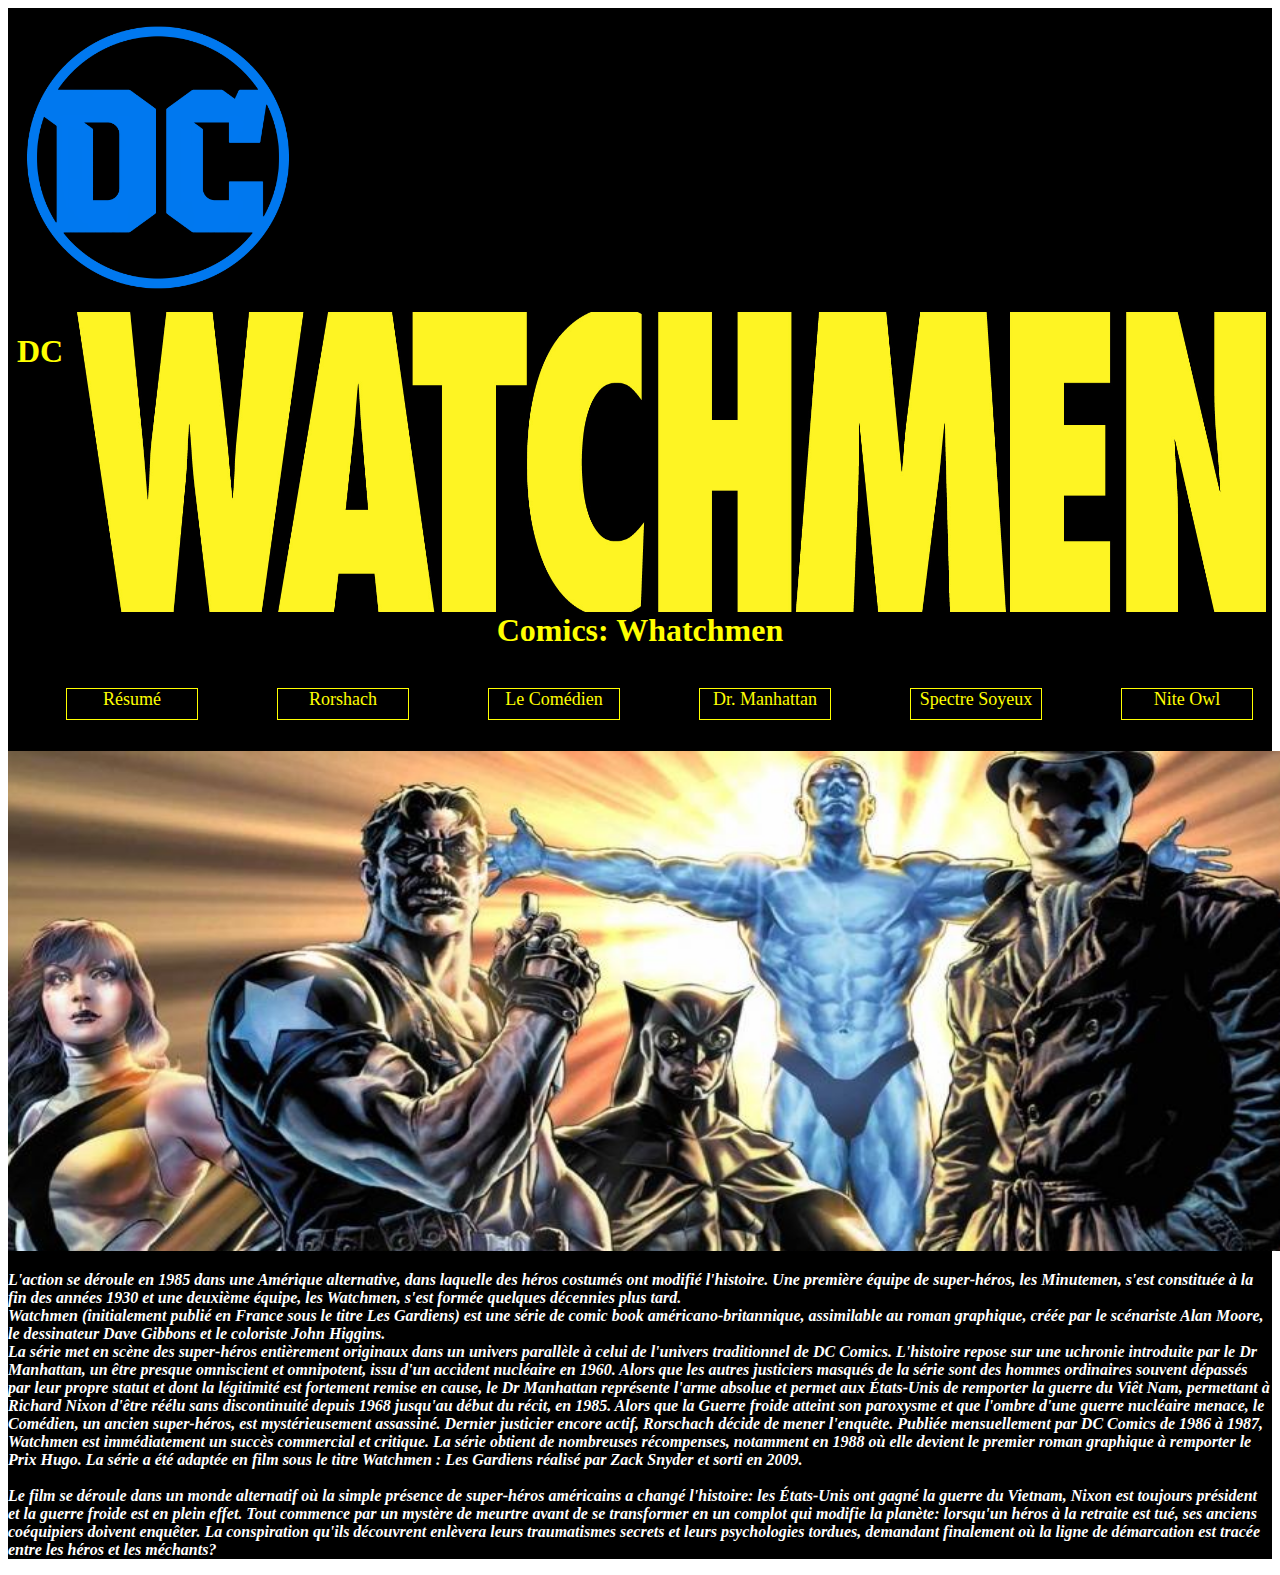
<file: index.html>
<!DOCTYPE html>
  <html lang="fr">
  <head>
    <meta charset="utf-8">
    <title>DC Comics</title>
  </head>
    <body>
    <link rel="stylesheet" href="style.css">
    <div class="corps">
      <header>
        <img src="DC_Comics_logo.png" width="300" height="300">
        <img src="Watchmen_Film_Logo.png" width="1200" height="300"style="float:right;">
        <h1 align="center">DC Comics: Whatchmen</h1>
      </header>

      <main>
        <nav>
        <table>
          <tr>
          <td><center><a href="index.html" class="lien">Résumé </a>	</center></td>
          <td><center><a href="rorshach.html" class="lien">Rorshach </a>	</center></td>
          <td><center><a href="lecomedien.html" class="lien">Le Comédien </a>	</center></td>
          <td><center><a href="drmanhattan.html" class="lien">Dr. Manhattan </a>	</center></td>
          <td><center><a href="spectresoyeux.html" class="lien">Spectre Soyeux </a>	</center></td>
          <td><center><a href="niteowl.html" class="lien">Nite Owl </a>	</center></td>
          <td><center><a href="ozymandias.html" class="lien">Ozymandias </a>	</center></td>
          </tr>
        </table>
        <br>
        <img src="watchmen.jpg" width="1500" height="500">
        <p><strong><em>
          L'action se déroule en 1985 dans une Amérique alternative, dans laquelle des héros costumés ont modifié l'histoire. Une première équipe de super-héros, les Minutemen, s'est constituée à la fin des années 1930 et une deuxième équipe, les Watchmen, s'est formée quelques décennies plus tard.<br>Watchmen (initialement publié en France sous le titre Les Gardiens) est une série de comic book américano-britannique, assimilable au roman graphique, créée par le scénariste Alan Moore, le dessinateur Dave Gibbons et le coloriste John Higgins.<br>
          La série met en scène des super-héros entièrement originaux dans un univers parallèle à celui de l'univers traditionnel de DC Comics. L'histoire repose sur une uchronie introduite par le Dr Manhattan, un être presque omniscient et omnipotent, issu d'un accident nucléaire en 1960. Alors que les autres justiciers masqués de la série sont des hommes ordinaires souvent dépassés par leur propre statut et dont la légitimité est fortement remise en cause, le Dr Manhattan représente l'arme absolue et permet aux États-Unis de remporter la guerre du Viêt Nam, permettant à Richard Nixon d'être réélu sans discontinuité depuis 1968 jusqu'au début du récit, en 1985. Alors que la Guerre froide atteint son paroxysme et que l'ombre d'une guerre nucléaire menace, le Comédien, un ancien super-héros, est mystérieusement assassiné. Dernier justicier encore actif, Rorschach décide de mener l'enquête.
          Publiée mensuellement par DC Comics de 1986 à 1987, Watchmen est immédiatement un succès commercial et critique. La série obtient de nombreuses récompenses, notamment en 1988 où elle devient le premier roman graphique à remporter le Prix Hugo.
          La série a été adaptée en film sous le titre Watchmen : Les Gardiens réalisé par Zack Snyder et sorti en 2009.<br><br>
          Le film se déroule dans un monde alternatif où la simple présence de super-héros américains a changé l'histoire: les États-Unis ont gagné la guerre du Vietnam, Nixon est toujours président et la guerre froide est en plein effet. 
          Tout commence par un mystère de meurtre avant de se transformer en un complot qui modifie la planète: lorsqu'un héros à la retraite est tué, ses anciens coéquipiers doivent enquêter. La conspiration qu'ils découvrent enlèvera leurs traumatismes secrets et leurs psychologies tordues, demandant finalement où la ligne de démarcation est tracée entre les héros et les méchants?
        </em></strong></p>


        </nav>
      </main>

      <footer>
        
      </footer>
      </div>
    </body>

</html>
</file>
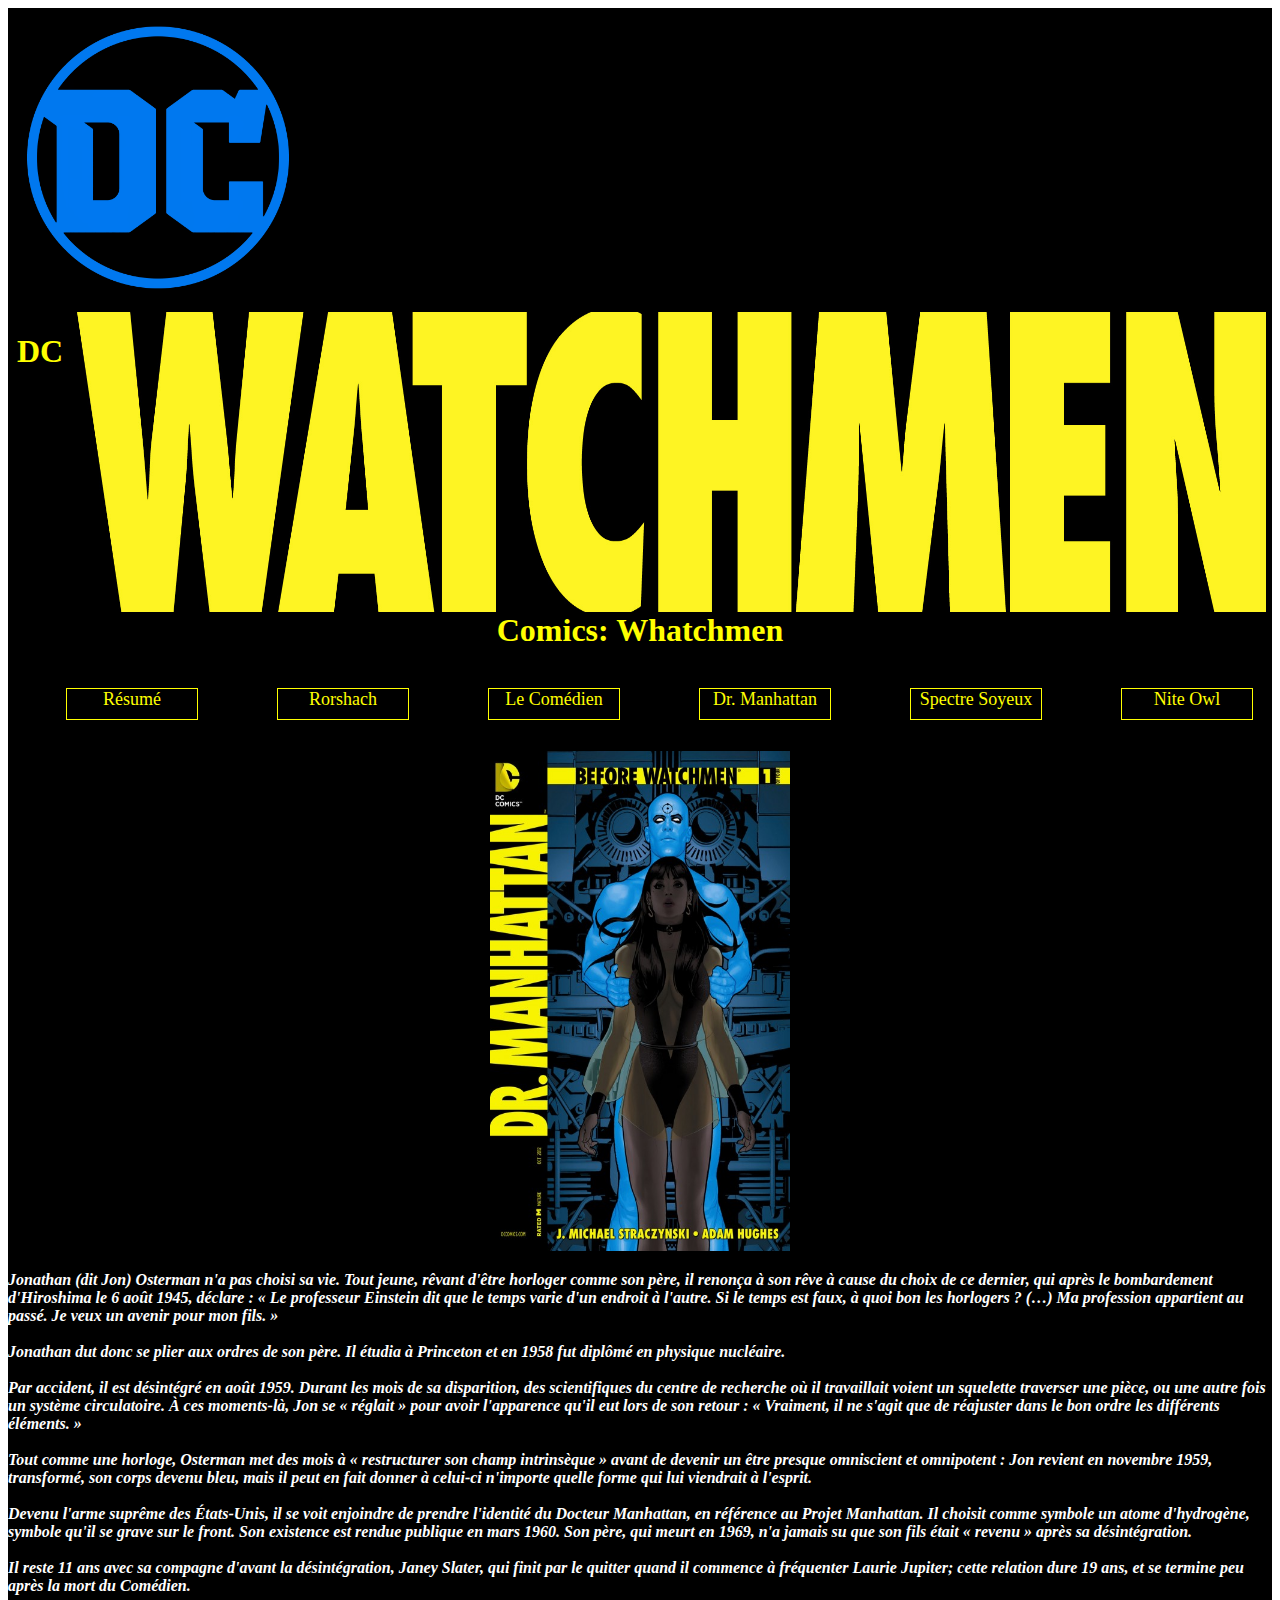
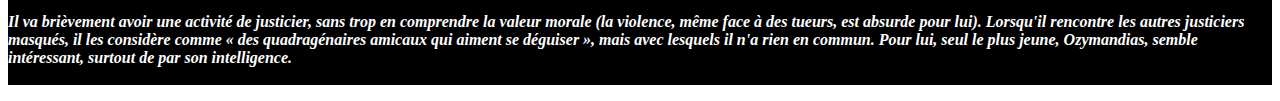
<file: drmanhattan.html>
<!DOCTYPE html>
  <html lang="fr">
  <head>
    <meta charset="utf-8">
    <title>DC Comics</title>
  </head>
    <body>
    <link rel="stylesheet" href="style.css">
    <div class="corps">
      <header>
        <img src="DC_Comics_logo.png" width="300" height="300">
        <img src="Watchmen_Film_Logo.png" width="1200" height="300"style="float:right;">
        <h1 align="center">DC Comics: Whatchmen</h1>
      </header>

      <main>
        <nav>
          <table>
            <tr>
            <td><center><a href="index.html" class="lien">Résumé </a>	</center></td>
            <td><center><a href="rorshach.html" class="lien">Rorshach </a>	</center></td>
            <td><center><a href="lecomedien.html" class="lien">Le Comédien </a>	</center></td>
            <td><center><a href="drmanhattan.html" class="lien">Dr. Manhattan </a>	</center></td>
            <td><center><a href="spectresoyeux.html" class="lien">Spectre Soyeux </a>	</center></td>
            <td><center><a href="niteowl.html" class="lien">Nite Owl </a>	</center></td>
            <td><center><a href="ozymandias.html" class="lien">Ozymandias </a>	</center></td>
            </tr>
          </table>
        <br>
        <div style="text-align: center">
            <img src="DrManhattan.jpg" width="300" height="500">
         </div>
        <p><strong><em>
          Jonathan (dit Jon) Osterman n'a pas choisi sa vie. Tout jeune, rêvant d'être horloger comme son père, il renonça à son rêve à cause du choix de ce dernier, qui après le bombardement d'Hiroshima le 6 août 1945, déclare : « Le professeur Einstein dit que le temps varie d'un endroit à l'autre. Si le temps est faux, à quoi bon les horlogers ? (…) Ma profession appartient au passé. Je veux un avenir pour mon fils. »<br><br>

          Jonathan dut donc se plier aux ordres de son père. Il étudia à Princeton et en 1958 fut diplômé en physique nucléaire.<br><br>
          
          Par accident, il est désintégré en août 1959. Durant les mois de sa disparition, des scientifiques du centre de recherche où il travaillait voient un squelette traverser une pièce, ou une autre fois un système circulatoire. À ces moments-là, Jon se « réglait » pour avoir l'apparence qu'il eut lors de son retour : « Vraiment, il ne s'agit que de réajuster dans le bon ordre les différents éléments. »<br><br>
          
          Tout comme une horloge, Osterman met des mois à « restructurer son champ intrinsèque » avant de devenir un être presque omniscient et omnipotent : Jon revient en novembre 1959, transformé, son corps devenu bleu, mais il peut en fait donner à celui-ci n'importe quelle forme qui lui viendrait à l'esprit.<br><br>
          
          Devenu l'arme suprême des États-Unis, il se voit enjoindre de prendre l'identité du Docteur Manhattan, en référence au Projet Manhattan. Il choisit comme symbole un atome d'hydrogène, symbole qu'il se grave sur le front. Son existence est rendue publique en mars 1960. Son père, qui meurt en 1969, n'a jamais su que son fils était « revenu » après sa désintégration.<br><br>
          
          Il reste 11 ans avec sa compagne d'avant la désintégration, Janey Slater, qui finit par le quitter quand il commence à fréquenter Laurie Jupiter; cette relation dure 19 ans, et se termine peu après la mort du Comédien.<br><br>
          
          Il va brièvement avoir une activité de justicier, sans trop en comprendre la valeur morale (la violence, même face à des tueurs, est absurde pour lui). Lorsqu'il rencontre les autres justiciers masqués, il les considère comme « des quadragénaires amicaux qui aiment se déguiser », mais avec lesquels il n'a rien en commun. Pour lui, seul le plus jeune, Ozymandias, semble intéressant, surtout de par son intelligence.<br><br>
        </em></strong></p>

        </nav>
      </main>

      <footer>

      </footer>
      </div>
    </body>

</html>
</file>
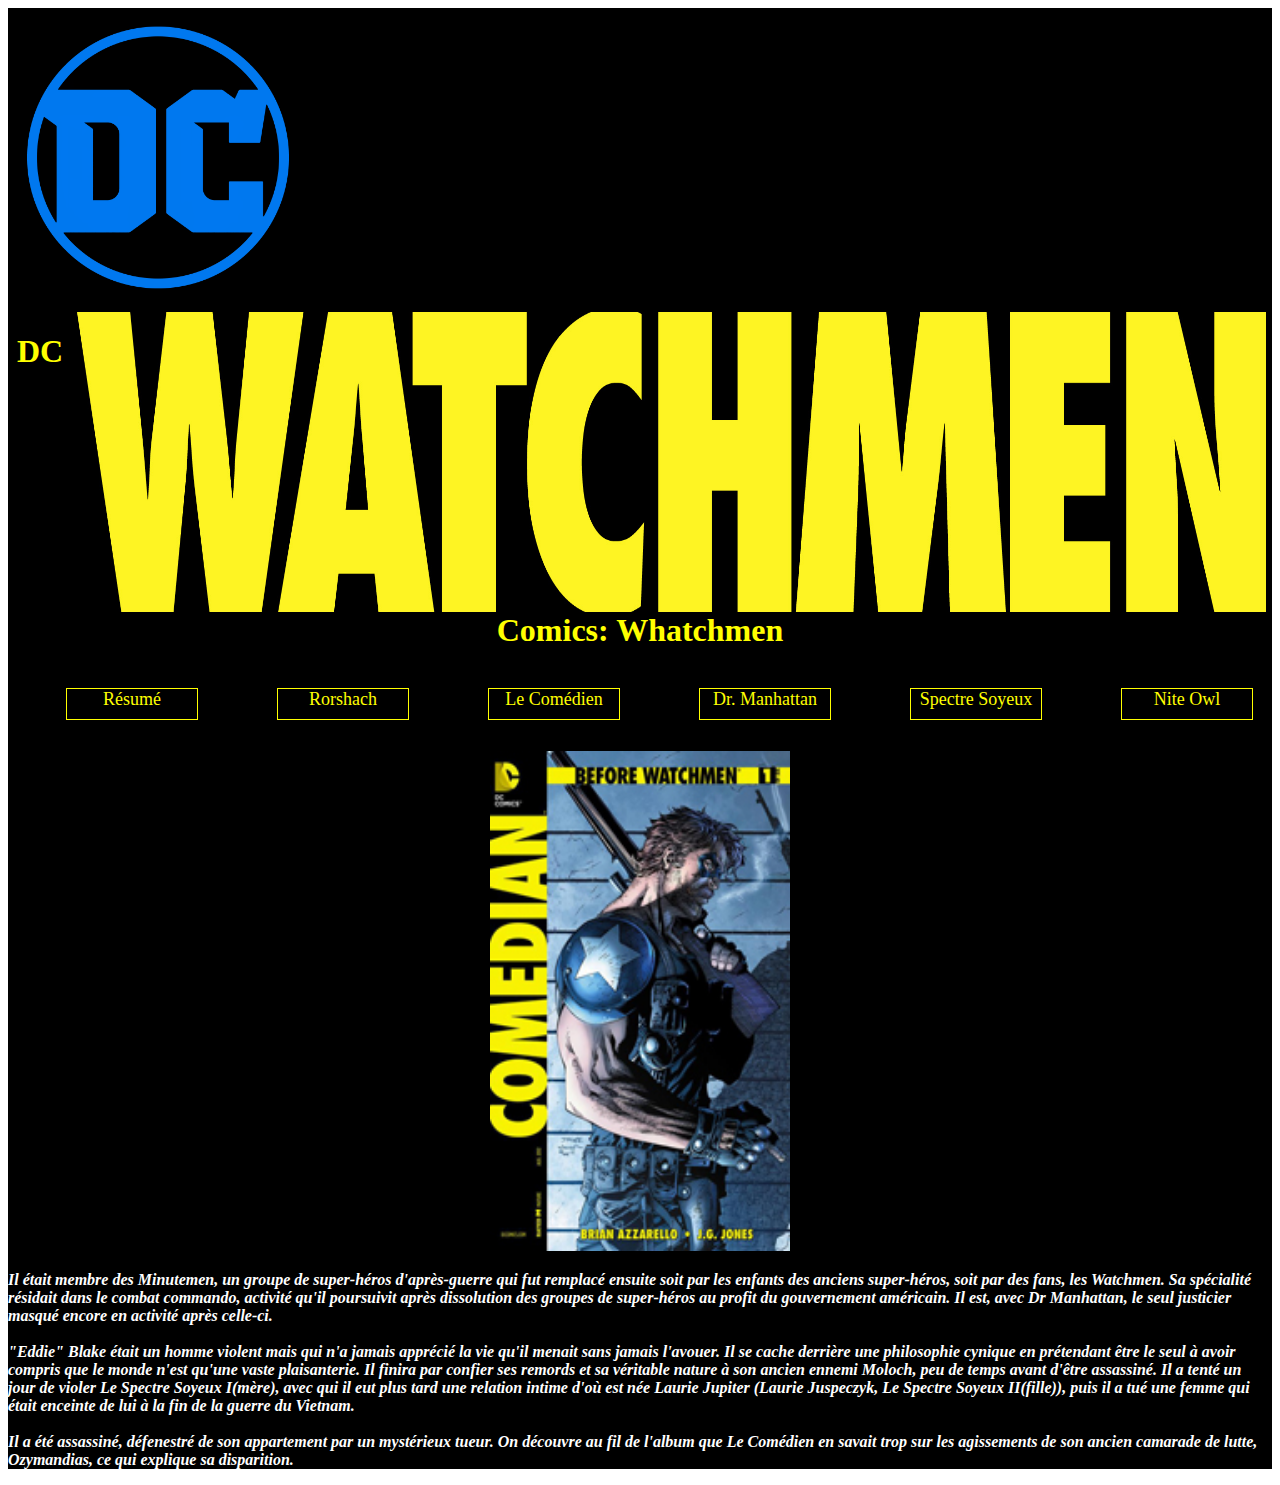
<file: lecomedien.html>
<!DOCTYPE html>
  <html lang="fr">
  <head>
    <meta charset="utf-8">
    <title>DC Comics</title>
  </head>
    <body>
    <link rel="stylesheet" href="style.css">
    <div class="corps">
      <header>
        <img src="DC_Comics_logo.png" width="300" height="300">
        <img src="Watchmen_Film_Logo.png" width="1200" height="300"style="float:right;">
        <h1 align="center">DC Comics: Whatchmen</h1>
      </header>

      <main>
        <nav>
          <table>
            <tr>
            <td><center><a href="index.html" class="lien">Résumé </a>	</center></td>
            <td><center><a href="rorshach.html" class="lien">Rorshach </a>	</center></td>
            <td><center><a href="lecomedien.html" class="lien">Le Comédien </a>	</center></td>
            <td><center><a href="drmanhattan.html" class="lien">Dr. Manhattan </a>	</center></td>
            <td><center><a href="spectresoyeux.html" class="lien">Spectre Soyeux </a>	</center></td>
            <td><center><a href="niteowl.html" class="lien">Nite Owl </a>	</center></td>
            <td><center><a href="ozymandias.html" class="lien">Ozymandias </a>	</center></td>
            </tr>
          </table>
        <br>
        <div style="text-align: center">
            <img src="LeComedien.jpg" width="300" height="500">
         </div>
        <p><strong><em>
          Il était membre des Minutemen, un groupe de super-héros d'après-guerre qui fut remplacé ensuite soit par les enfants des anciens super-héros, soit par des fans, les Watchmen. Sa spécialité résidait dans le combat commando, activité qu'il poursuivit après dissolution des groupes de super-héros au profit du gouvernement américain. Il est, avec Dr Manhattan, le seul justicier masqué encore en activité après celle-ci.<br><br>

          "Eddie" Blake était un homme violent mais qui n'a jamais apprécié la vie qu'il menait sans jamais l'avouer. Il se cache derrière une philosophie cynique en prétendant être le seul à avoir compris que le monde n'est qu'une vaste plaisanterie. Il finira par confier ses remords et sa véritable nature à son ancien ennemi Moloch, peu de temps avant d'être assassiné. Il a tenté un jour de violer Le Spectre Soyeux I(mère), avec qui il eut plus tard une relation intime d'où est née Laurie Jupiter (Laurie Juspeczyk, Le Spectre Soyeux II(fille)), puis il a tué une femme qui était enceinte de lui à la fin de la guerre du Vietnam.<br><br>
          
          Il a été assassiné, défenestré de son appartement par un mystérieux tueur. On découvre au fil de l'album que Le Comédien en savait trop sur les agissements de son ancien camarade de lutte, Ozymandias, ce qui explique sa disparition.
        </em></strong></p>

        </nav>
      </main>

      <footer>

      </footer>
      </div>
    </body>

</html>
</file>
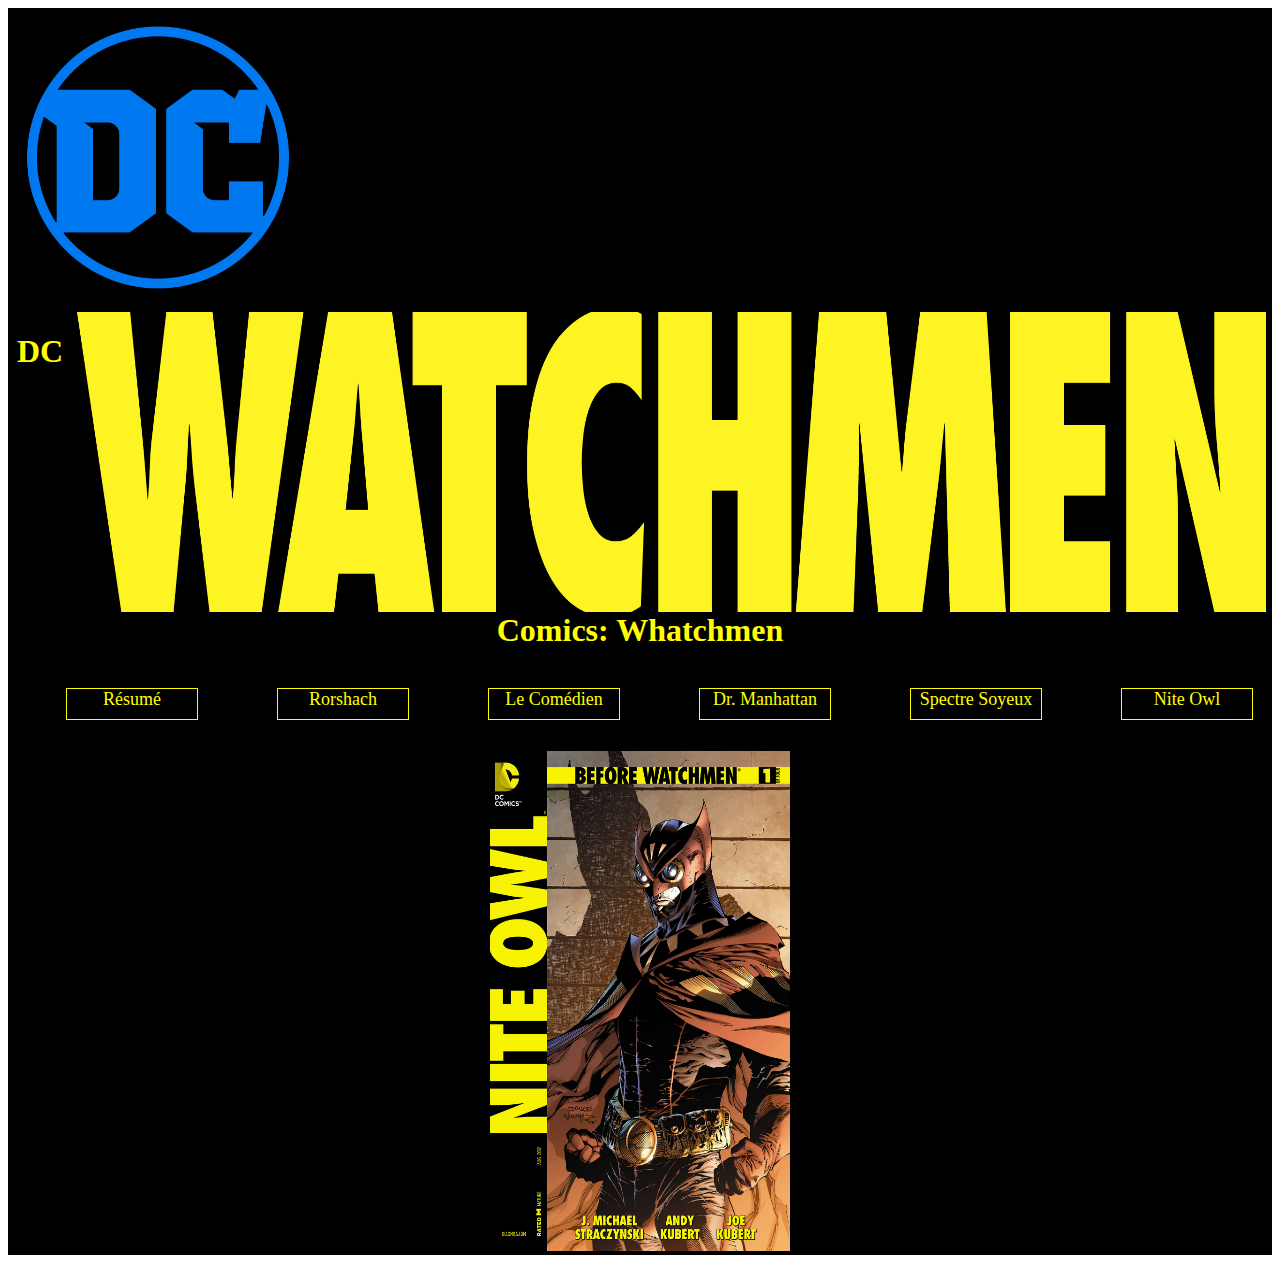
<file: niteowl.html>
<!DOCTYPE html>
  <html lang="fr">
  <head>
    <meta charset="utf-8">
    <title>DC Comics</title>
  </head>
    <body>
    <link rel="stylesheet" href="style.css">
    <div class="corps">
      <header>
        <img src="DC_Comics_logo.png" width="300" height="300">
        <img src="Watchmen_Film_Logo.png" width="1200" height="300"style="float:right;">
        <h1 align="center">DC Comics: Whatchmen</h1>
      </header>

      <main>
        <nav>
          <table>
            <tr>
            <td><center><a href="index.html" class="lien">Résumé </a>	</center></td>
            <td><center><a href="rorshach.html" class="lien">Rorshach </a>	</center></td>
            <td><center><a href="lecomedien.html" class="lien">Le Comédien </a>	</center></td>
            <td><center><a href="drmanhattan.html" class="lien">Dr. Manhattan </a>	</center></td>
            <td><center><a href="spectresoyeux.html" class="lien">Spectre Soyeux </a>	</center></td>
            <td><center><a href="niteowl.html" class="lien">Nite Owl </a>	</center></td>
            <td><center><a href="ozymandias.html" class="lien">Ozymandias </a>	</center></td>
            </tr>
          </table>
        <br>
        <div style="text-align: center">
            <img src="NiteOwl.jpg" width="300" height="500">
         </div>
        <p><strong><em>

        </em></strong></p>

        </nav>
      </main>

      <footer>

      </footer>
      </div>
    </body>

</html>
</file>
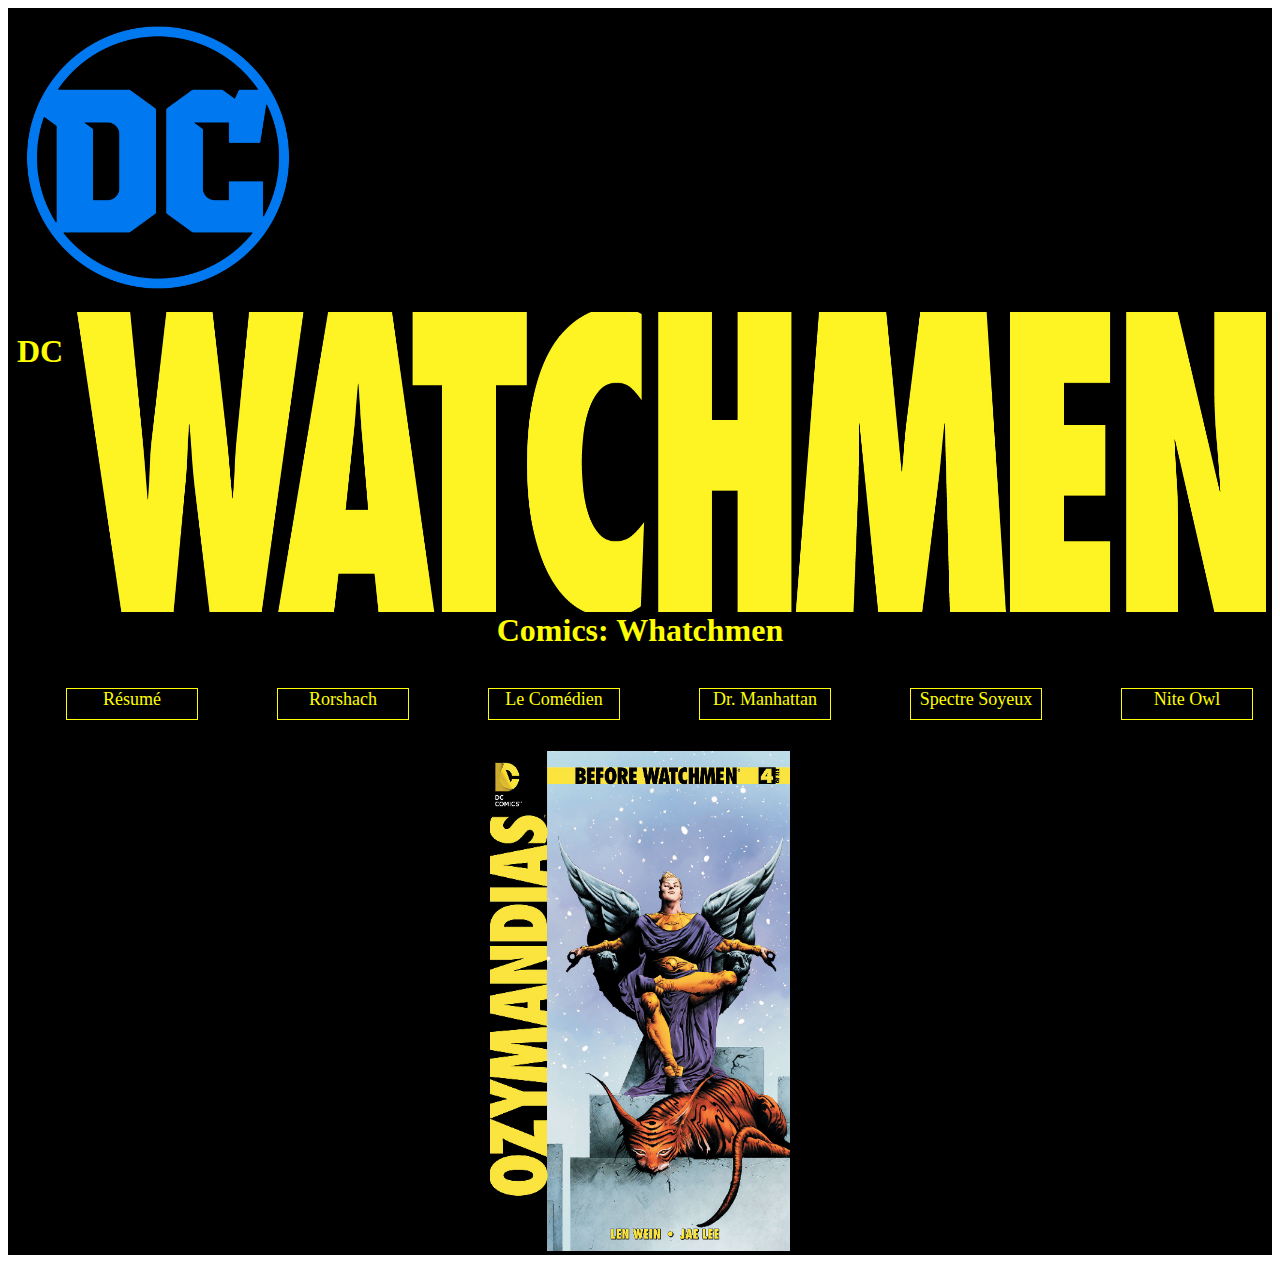
<file: ozymandias.html>
<!DOCTYPE html>
  <html lang="fr">
  <head>
    <meta charset="utf-8">
    <title>DC Comics</title>
  </head>
    <body>
    <link rel="stylesheet" href="style.css">
    <div class="corps">
      <header>
        <img src="DC_Comics_logo.png" width="300" height="300">
        <img src="Watchmen_Film_Logo.png" width="1200" height="300"style="float:right;">
        <h1 align="center">DC Comics: Whatchmen</h1>
      </header>

      <main>
        <nav>
          <table>
            <tr>
            <td><center><a href="index.html" class="lien">Résumé </a>	</center></td>
            <td><center><a href="rorshach.html" class="lien">Rorshach </a>	</center></td>
            <td><center><a href="lecomedien.html" class="lien">Le Comédien </a>	</center></td>
            <td><center><a href="drmanhattan.html" class="lien">Dr. Manhattan </a>	</center></td>
            <td><center><a href="spectresoyeux.html" class="lien">Spectre Soyeux </a>	</center></td>
            <td><center><a href="niteowl.html" class="lien">Nite Owl </a>	</center></td>
            <td><center><a href="ozymandias.html" class="lien">Ozymandias </a>	</center></td>
            </tr>
          </table>
        <br>
        <div style="text-align: center">
            <img src="Ozymandias.jpg" width="300" height="500">
         </div>
        <p><strong><em>
            
        </em></strong></p>

        </nav>
      </main>

      <footer>

      </footer>
      </div>
    </body>

</html>
</file>
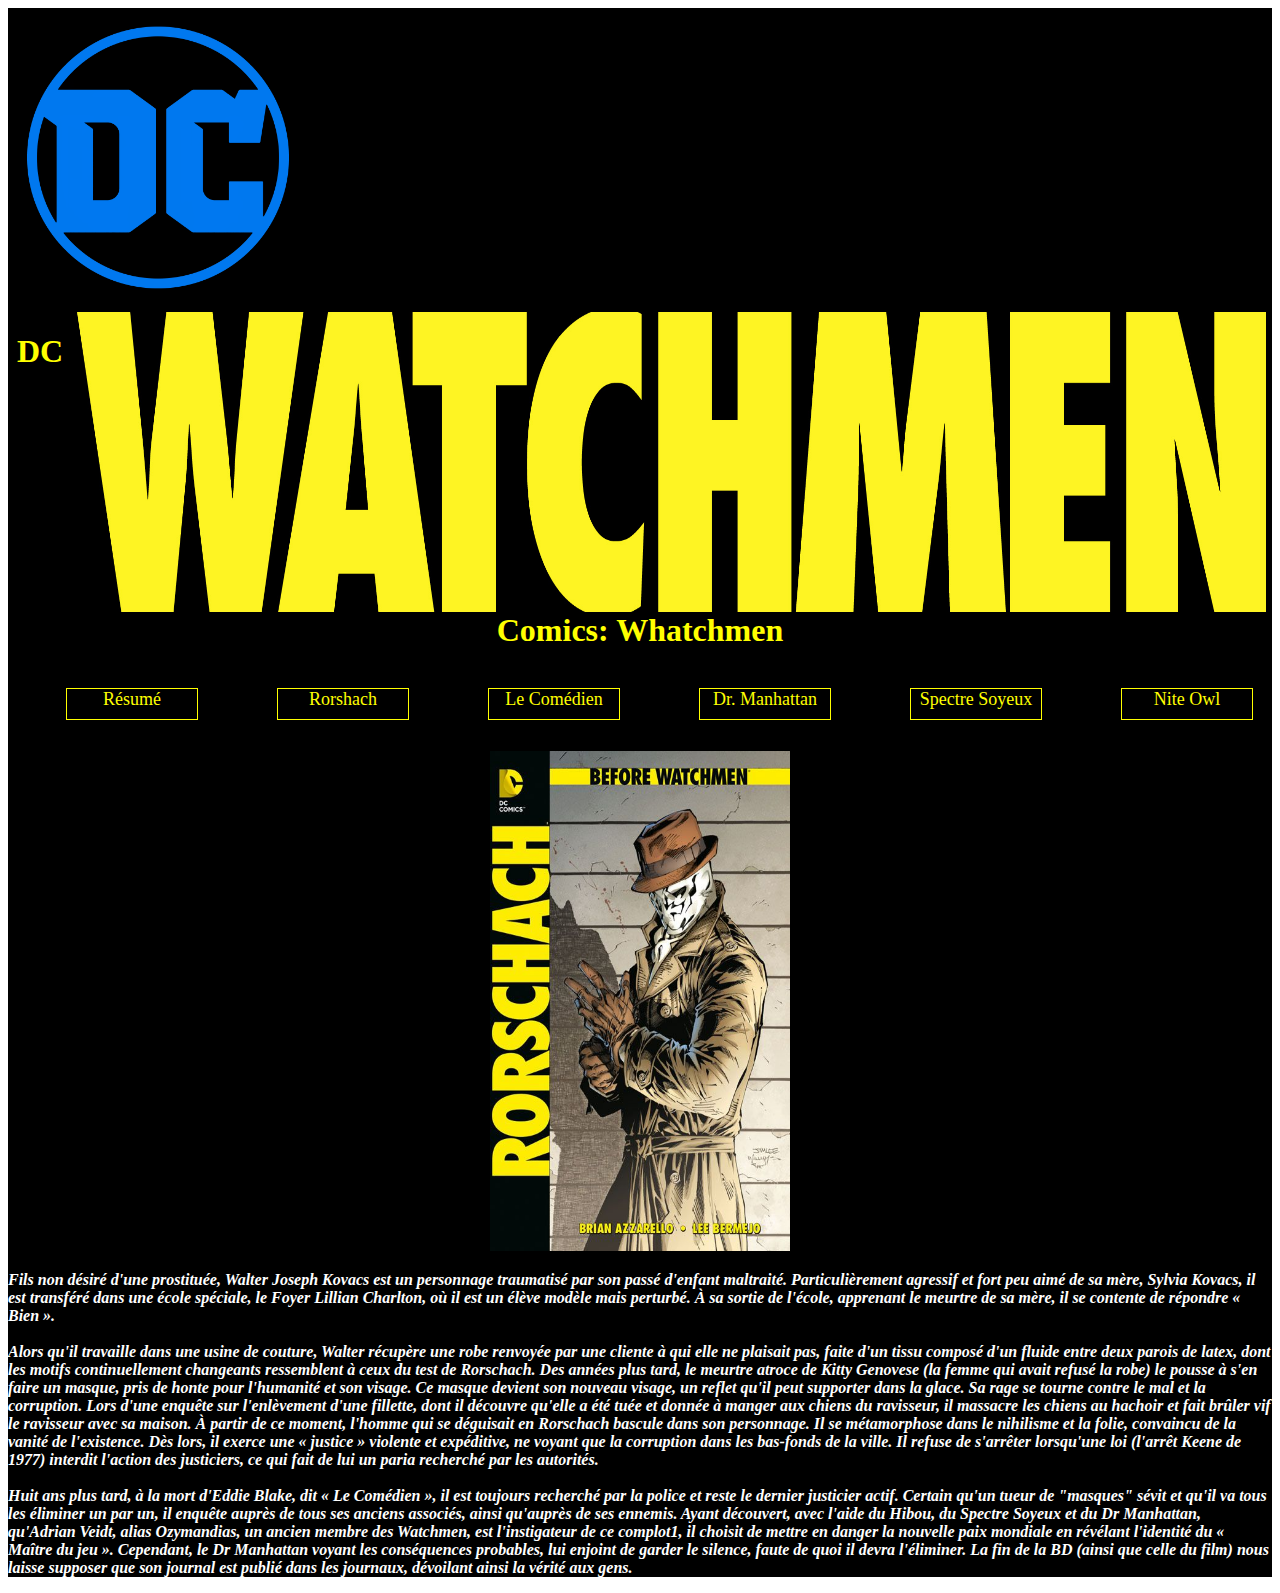
<file: rorshach.html>
<!DOCTYPE html>
  <html lang="fr">
  <head>
    <meta charset="utf-8">
    <title>DC Comics</title>
  </head>
    <body>
    <link rel="stylesheet" href="style.css">
    <div class="corps">
      <header>
        <img src="DC_Comics_logo.png" width="300" height="300">
        <img src="Watchmen_Film_Logo.png" width="1200" height="300"style="float:right;">
        <h1 align="center">DC Comics: Whatchmen</h1>
      </header>

      <main>
        <nav>
          <table>
            <tr>
            <td><center><a href="index.html" class="lien">Résumé </a>	</center></td>
            <td><center><a href="rorshach.html" class="lien">Rorshach </a>	</center></td>
            <td><center><a href="lecomedien.html" class="lien">Le Comédien </a>	</center></td>
            <td><center><a href="drmanhattan.html" class="lien">Dr. Manhattan </a>	</center></td>
            <td><center><a href="spectresoyeux.html" class="lien">Spectre Soyeux </a>	</center></td>
            <td><center><a href="niteowl.html" class="lien">Nite Owl </a>	</center></td>
            <td><center><a href="ozymandias.html" class="lien">Ozymandias </a>	</center></td>
            </tr>
          </table>
        <br>
        <div style="text-align: center">
            <img src="Rorschach.jpg" width="300" height="500">
         </div>
        <p><strong><em>
        Fils non désiré d'une prostituée, Walter Joseph Kovacs est un personnage traumatisé par son passé d'enfant maltraité. Particulièrement agressif et fort peu aimé de sa mère, Sylvia Kovacs, il est transféré dans une école spéciale, le Foyer Lillian Charlton, où il est un élève modèle mais perturbé. À sa sortie de l'école, apprenant le meurtre de sa mère, il se contente de répondre « Bien ».<br><br>
        Alors qu'il travaille dans une usine de couture, Walter récupère une robe renvoyée par une cliente à qui elle ne plaisait pas, faite d'un tissu composé d'un fluide entre deux parois de latex, dont les motifs continuellement changeants ressemblent à ceux du test de Rorschach. Des années plus tard, le meurtre atroce de Kitty Genovese (la femme qui avait refusé la robe) le pousse à s'en faire un masque, pris de honte pour l'humanité et son visage. Ce masque devient son nouveau visage, un reflet qu'il peut supporter dans la glace. Sa rage se tourne contre le mal et la corruption.

        Lors d'une enquête sur l'enlèvement d'une fillette, dont il découvre qu'elle a été tuée et donnée à manger aux chiens du ravisseur, il massacre les chiens au hachoir et fait brûler vif le ravisseur avec sa maison. À partir de ce moment, l'homme qui se déguisait en Rorschach bascule dans son personnage. Il se métamorphose dans le nihilisme et la folie, convaincu de la vanité de l'existence. Dès lors, il exerce une « justice » violente et expéditive, ne voyant que la corruption dans les bas-fonds de la ville. Il refuse de s'arrêter lorsqu'une loi (l'arrêt Keene de 1977) interdit l'action des justiciers, ce qui fait de lui un paria recherché par les autorités.<br><br>

        Huit ans plus tard, à la mort d'Eddie Blake, dit « Le Comédien », il est toujours recherché par la police et reste le dernier justicier actif. Certain qu'un tueur de "masques" sévit et qu'il va tous les éliminer un par un, il enquête auprès de tous ses anciens associés, ainsi qu'auprès de ses ennemis.
        Ayant découvert, avec l'aide du Hibou, du Spectre Soyeux et du Dr Manhattan, qu'Adrian Veidt, alias Ozymandias, un ancien membre des Watchmen, est l'instigateur de ce complot1, il choisit de mettre en danger la nouvelle paix mondiale en révélant l'identité du « Maître du jeu ». Cependant, le Dr Manhattan voyant les conséquences probables, lui enjoint de garder le silence, faute de quoi il devra l'éliminer. La fin de la BD (ainsi que celle du film) nous laisse supposer que son journal est publié dans les journaux, dévoilant ainsi la vérité aux gens.
        </em></strong></p>
        </nav>
      </main>

      <footer>

      </footer>
      </div>
    </body>

</html>
</file>
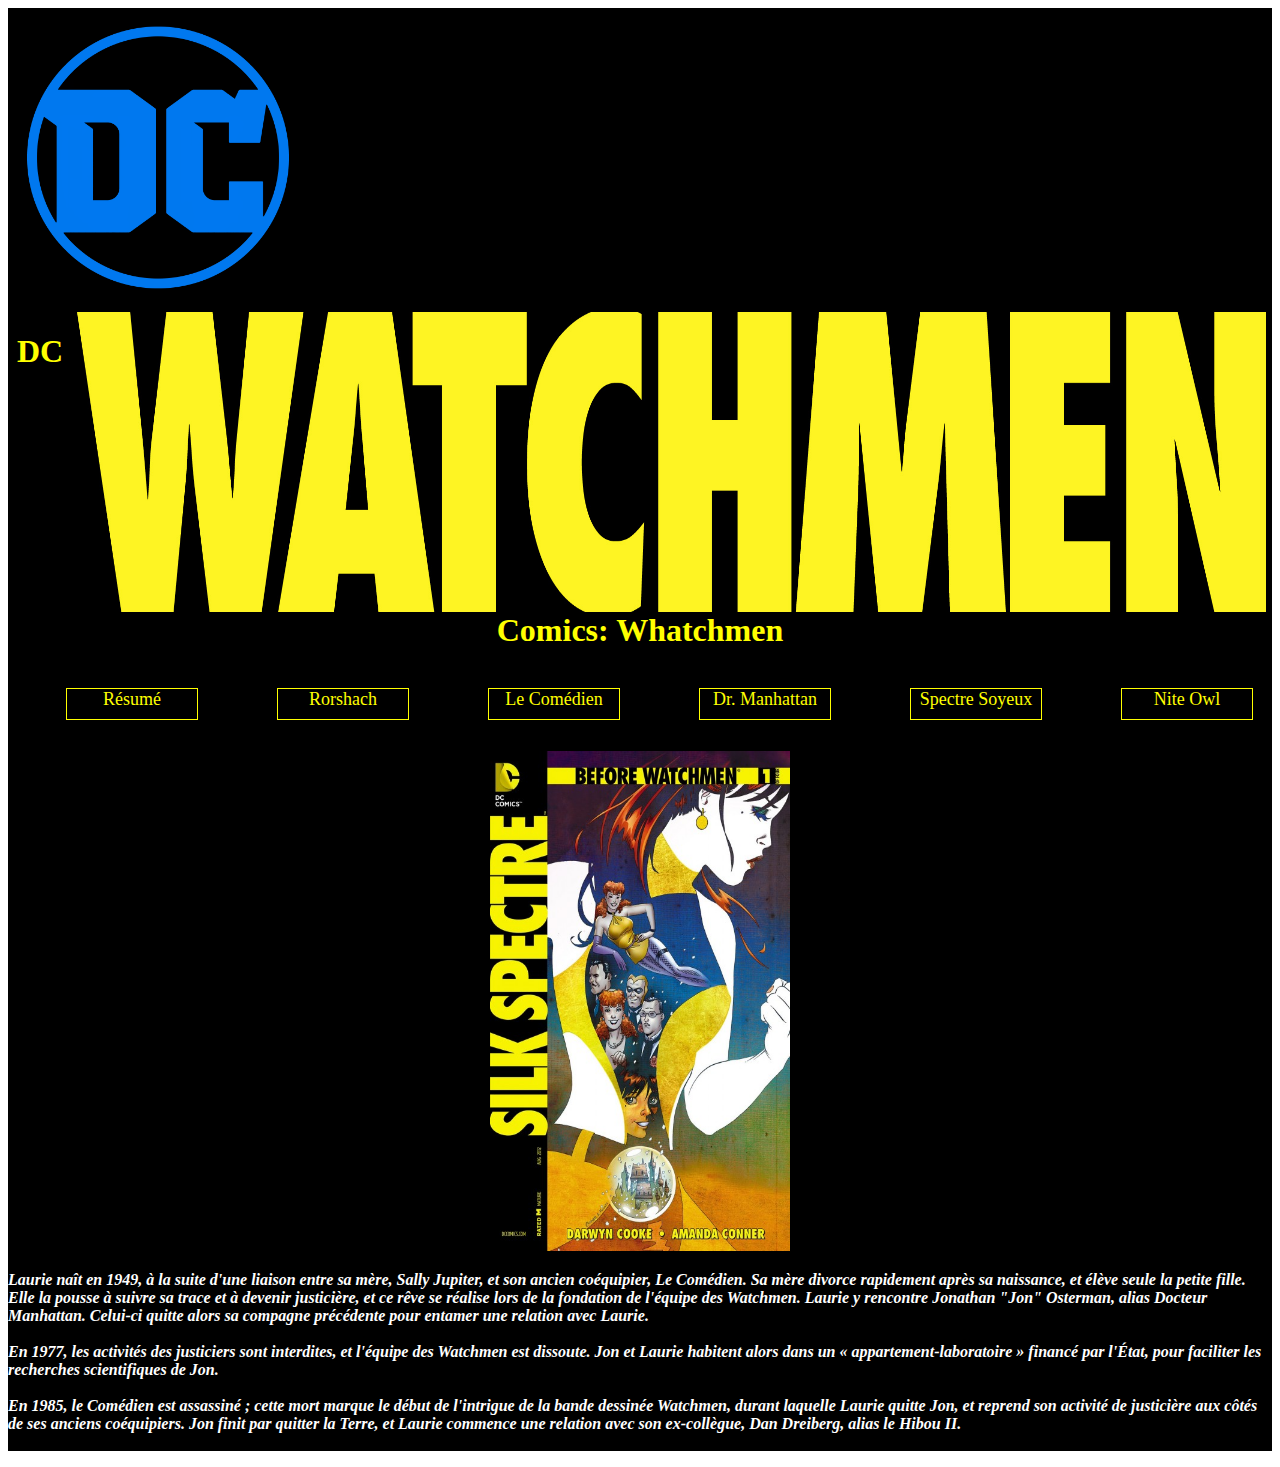
<file: spectresoyeux.html>
<!DOCTYPE html>
  <html lang="fr">
  <head>
    <meta charset="utf-8">
    <title>DC Comics</title>
  </head>
    <body>
    <link rel="stylesheet" href="style.css">
    <div class="corps">
      <header>
        <img src="DC_Comics_logo.png" width="300" height="300">
        <img src="Watchmen_Film_Logo.png" width="1200" height="300"style="float:right;">
        <h1 align="center">DC Comics: Whatchmen</h1>
      </header>

      <main>
        <nav>
          <table>
            <tr>
            <td><center><a href="index.html" class="lien">Résumé </a>	</center></td>
            <td><center><a href="rorshach.html" class="lien">Rorshach </a>	</center></td>
            <td><center><a href="lecomedien.html" class="lien">Le Comédien </a>	</center></td>
            <td><center><a href="drmanhattan.html" class="lien">Dr. Manhattan </a>	</center></td>
            <td><center><a href="spectresoyeux.html" class="lien">Spectre Soyeux </a>	</center></td>
            <td><center><a href="niteowl.html" class="lien">Nite Owl </a>	</center></td>
            <td><center><a href="ozymandias.html" class="lien">Ozymandias </a>	</center></td>
            </tr>
          </table>
        <br>
        <div style="text-align: center">
            <img src="SilkSpectre.jpg" width="300" height="500">
         </div>
        <p><strong><em>
          Laurie naît en 1949, à la suite d'une liaison entre sa mère, Sally Jupiter, et son ancien coéquipier, Le Comédien. Sa mère divorce rapidement après sa naissance, et élève seule la petite fille. Elle la pousse à suivre sa trace et à devenir justicière, et ce rêve se réalise lors de la fondation de l'équipe des Watchmen. Laurie y rencontre Jonathan "Jon" Osterman, alias Docteur Manhattan. Celui-ci quitte alors sa compagne précédente pour entamer une relation avec Laurie.<br><br>

          En 1977, les activités des justiciers sont interdites, et l'équipe des Watchmen est dissoute. Jon et Laurie habitent alors dans un « appartement-laboratoire » financé par l'État, pour faciliter les recherches scientifiques de Jon.<br><br>
          
          En 1985, le Comédien est assassiné ; cette mort marque le début de l'intrigue de la bande dessinée Watchmen, durant laquelle Laurie quitte Jon, et reprend son activité de justicière aux côtés de ses anciens coéquipiers. Jon finit par quitter la Terre, et Laurie commence une relation avec son ex-collègue, Dan Dreiberg, alias le Hibou II.<br><br>
        </em></strong></p>

        </nav>
      </main>

      <footer>

      </footer>
      </div>
    </body>

</html>
</file>
<file: style.css>
.corps {
    background-color: black;
}
body {
    color: white;
}

h1 {
    color: yellow;
}

.lien {
    color: yellow;
    border: 1.6px solid yellow;
    margin: 15px 20px 10px 55px;
    float: right;
    height: 30px;
    width: 130px;
    text-decoration: none;
    font-size: 18px;
}
</file>
